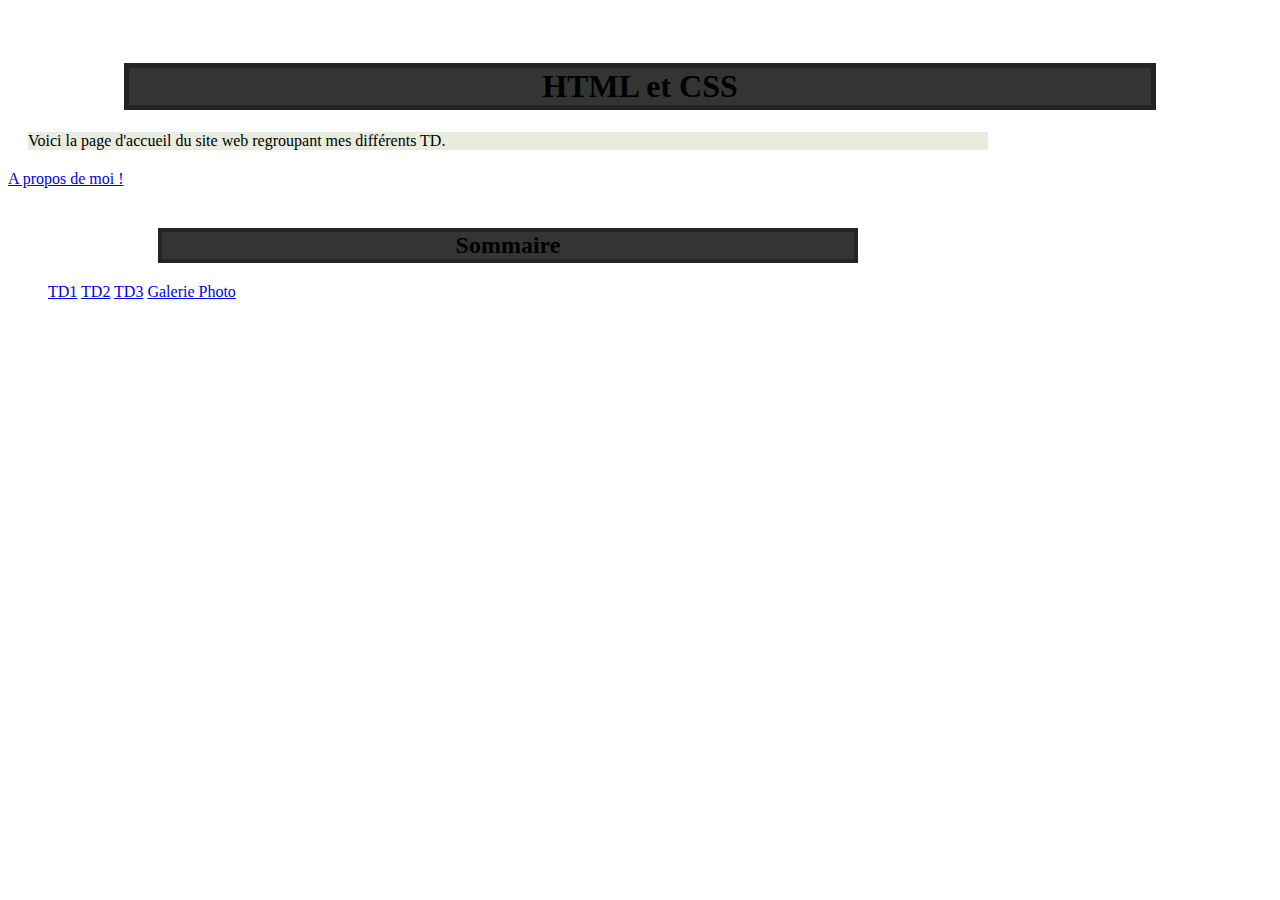
<file: index.html>
<!DOCTYPE html>
<html  lang='fr'>
    <head>
        <meta charset = 'utf-8'/>
        <link rel="stylesheet" type="text/css" href="css/td.css" />
        <title>R102</title>
    </head>
    <body>
        <h1>HTML et CSS</h1>
    <main>
        <p>Voici la page d'accueil du site web regroupant mes différents TD.</p>
        <a href='a_propos.html'>A propos de moi !</a>
        <h2>Sommaire</h2>
        <ul>
            <a href="TD1/index.html">TD1</a>
            <a href="TD2/index.html">TD2</a>
            <a href="TD3/index.html">TD3</a>
            <a href="TD3/galerie.html" target='_blank'>Galerie Photo</a>
        </ul>
    </main>
    </body>
</html>
</file>
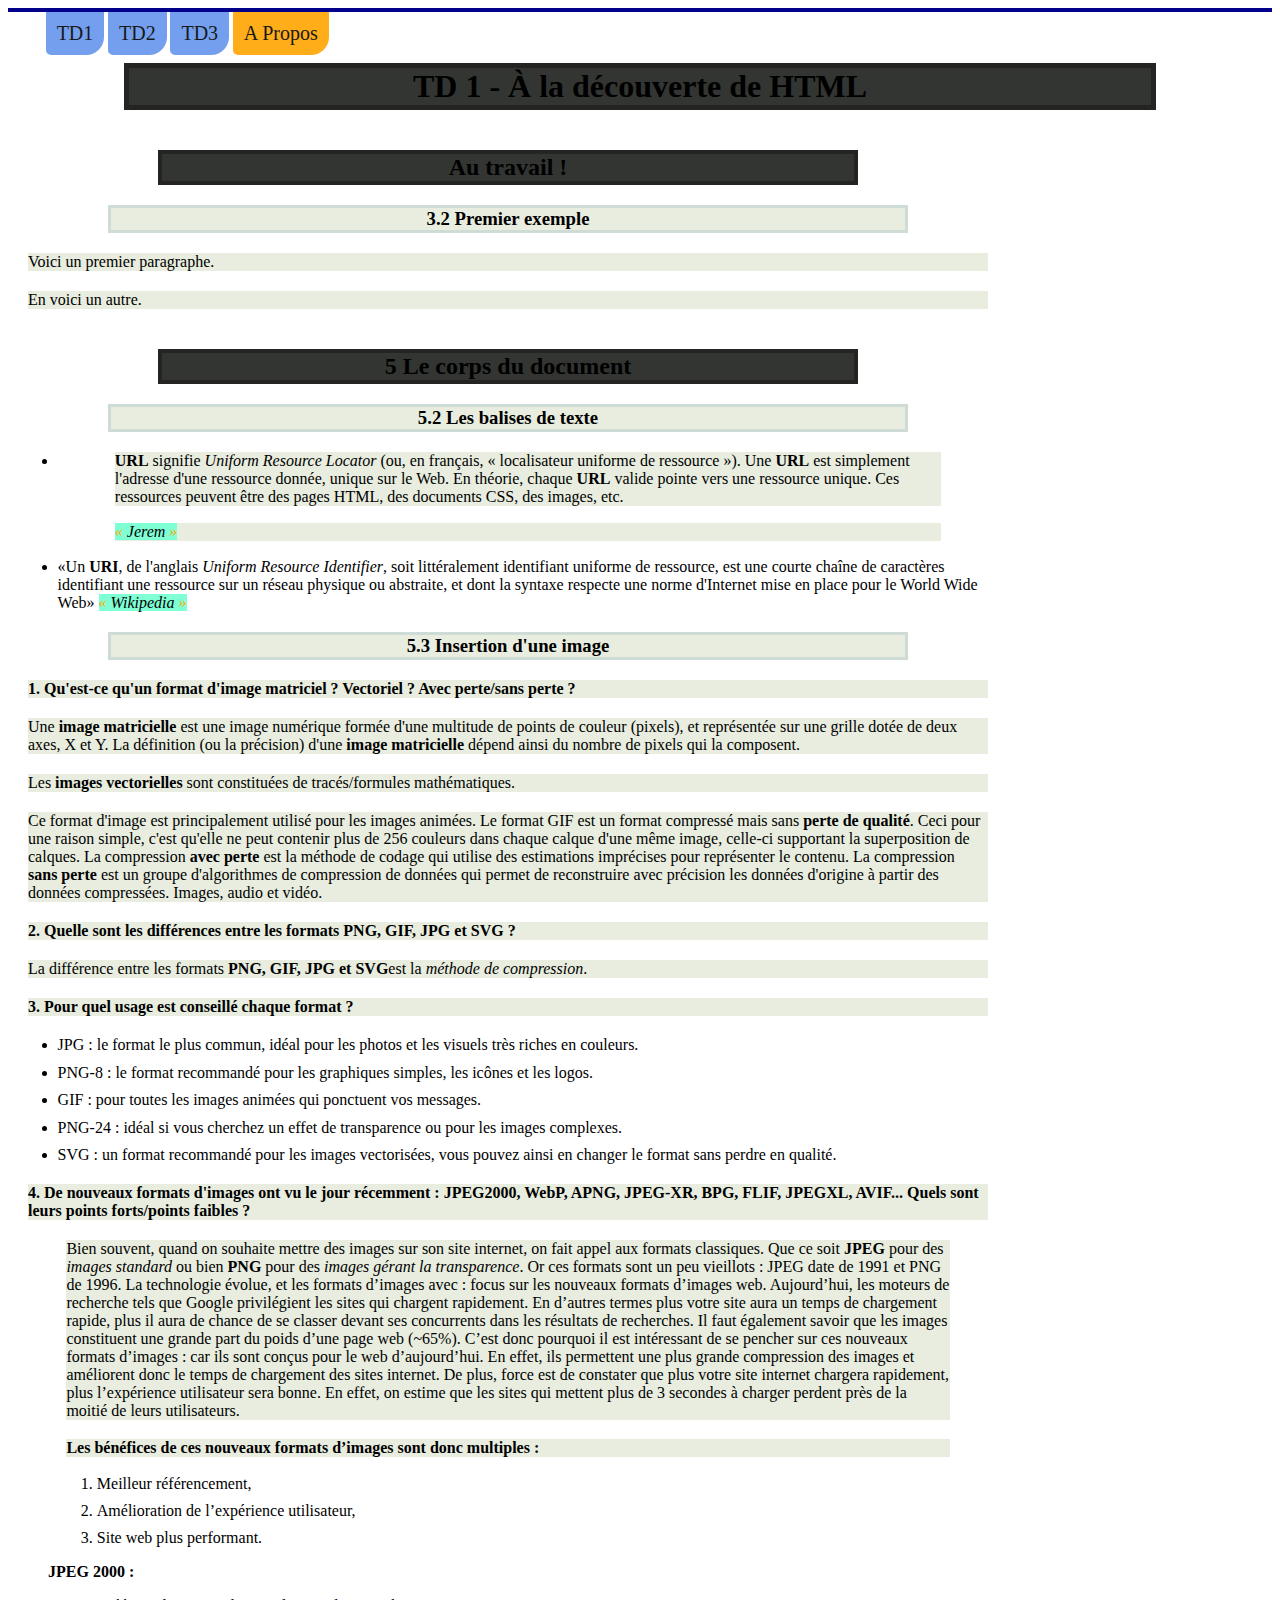
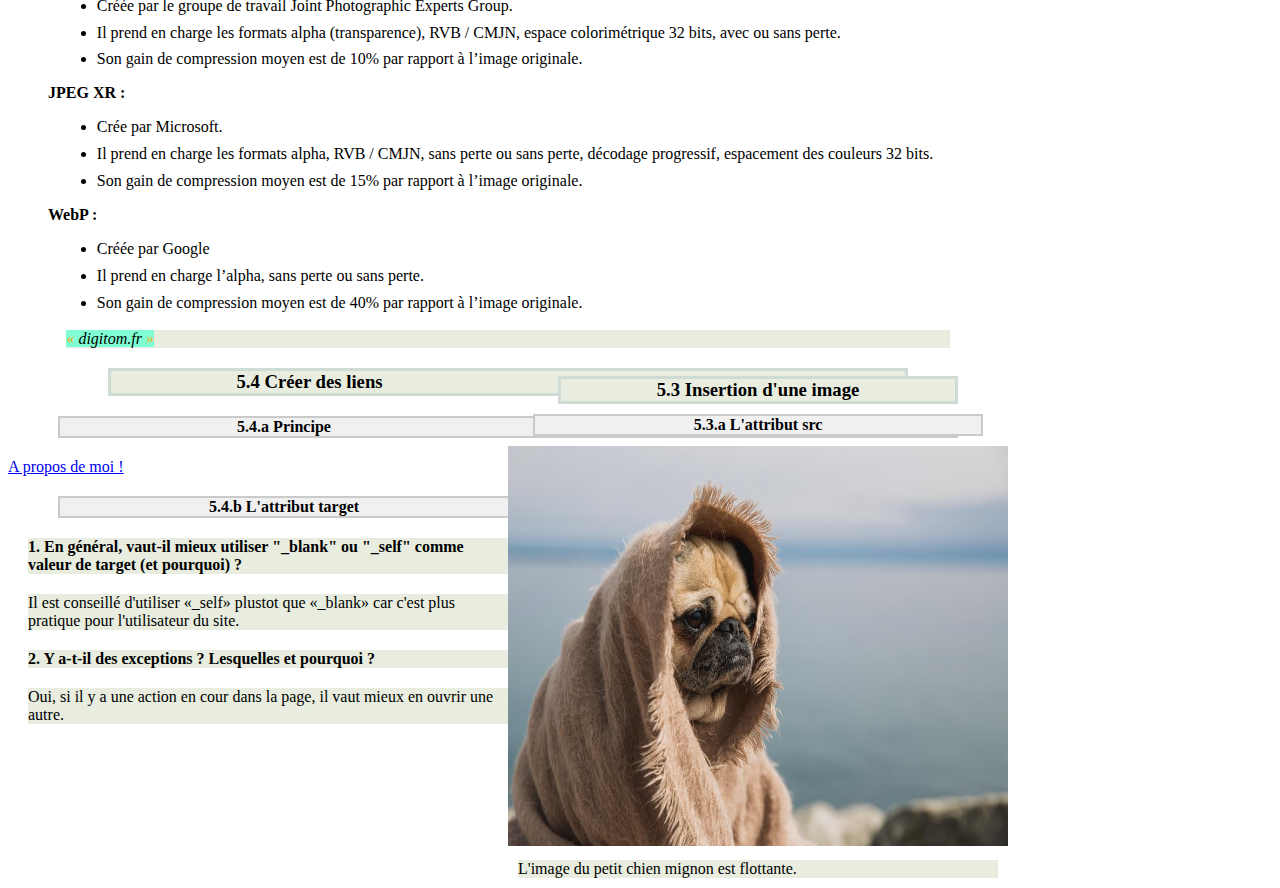
<file: TD1/index.html>
<!DOCTYPE html>
        <html lang='fr'>
        <head>
            <meta charset = 'utf-8'/>
            <link rel="stylesheet" href="../css/td.css" type="text/css" />
            <title>R102/TD1</title>
        </head>
        <body>
        <header>
            <nav>
                <ul class="menu">
                    <li>
                        <a href="../TD1/index.html">TD1</a>
                        <ul class="sous_menu">
                            <li><a href="../TD1/index.html#Premier_exemple">Premier exemple</a></li>
                            <li><a href="../TD1/index.html#Les_balises_de_texte">Les balises de texte</a></li>
                            <li><a href="../TD1/index.html#Insertion_dune_image">Insertion d'une image</a></li>
                            <li><a href="../TD1/index.html#Lattribut_src">L'attribut src</a></li>
                            <li><a href="../TD1/index.html#Créer_des_liens">Créer des liens</a></li>
                        </ul>
                    </li>
                    <li>
                        <a href="../TD2/index.html">TD2</a>
                        <ul class="sous_menu">
                            <li><a href="../TD2/index.html#Un_premier_exemple">Un premier exemple</a></li>
                            <li><a href="../TD2/index.html#CSS">CSS : « Feuilles de styles en cascade »</a></li>
                            <li><a href="../TD2/index.html#Combiner_des_sélecteurs">Combiner des sélecteurs</a></li>
                            <li><a href="../TD2/index.html#Les_sélecteurs_dattributs">Les sélecteurs d'attributs</a></li>
                            <li><a href="../TD2/index.html#Les_pseudo_classes_et_pseudo_éléments">Les pseudo-classes et pseudo-éléments</a></li>
                            <li><a href="../TD2/index.html#Règles_de_priorité">Règles de priorité</a></li>
                        </ul>
                    </li>
                    <li>
                        <a href="../TD3/index.html">TD3</a>
                        <ul class="sous_menu">
                            <li><a href="../TD3/index.html#Principes_de_base_dun_traitement_de_texte">Principes de base d'un traitement de texte</a></li>
                            <li><a href="../TD3/index.html#Marges_et_bordures">Marges et bordures</a></li>
                            <li><a href="../TD3/index.html#Changer_de_type_de_boîte">Changer de type de boîte</a></li>
                            <li><a href="../TD3/index.html#Couches_successives">Couches successives</a></li>
                            <li><a href="../TD3/index.html#fusion">La fusion des marges</a></li>
                        </ul>
                    </li>
                    <li><a href="../a_propos.html">A Propos</a></li>
                </ul>
            </nav>

            <h1>TD 1 - À la découverte de HTML</h1>
        </header>
        <main>
            <h2>Au travail !</h2>
            <h3 id="Premier_exemple">3.2 Premier exemple</h3>

            <p>Voici un 
            
            premier 
            
            paragraphe.</p>
            <p>En voici un autre.</p>
            <h2>5 Le corps du document</h2>
            <h3 id="Les_balises_de_texte">5.2 Les balises de texte</h3>
            <ul>
                <li><blockquote><p><b>URL</b> signifie <em>Uniform Resource Locator</em> (ou, en français, « localisateur uniforme de ressource »). Une <b>URL</b> est simplement 
                    l'adresse d'une ressource donnée, unique sur le Web. En théorie, chaque <b>URL</b> valide pointe vers une ressource unique. Ces ressources 
                    peuvent être des pages HTML, des documents CSS, des images, etc.</p><p><cite>Jerem</cite></p></blockquote></li>

                <li><q>Un <b>URI</b>, de l'anglais <em>Uniform Resource Identifier</em>, soit littéralement identifiant uniforme de ressource, est une courte chaîne de caractères identifiant une 
                    ressource sur un réseau physique ou abstraite, et dont la syntaxe respecte une norme d'Internet mise en place pour le World Wide Web</q>
                    <cite>Wikipedia</cite></li>
            </ul>

            <h3 id="Insertion_dune_image">5.3 Insertion d'une image</h3>

            <p><b>1. Qu'est-ce qu'un format d'image matriciel&nbsp;? Vectoriel&nbsp;? Avec perte/sans perte&nbsp;?</b></p>

            <p>Une <b>image matricielle</b> est une image numérique formée d'une multitude de points de couleur (pixels), et représentée sur une grille dotée de deux axes, X et Y. La définition 
                (ou la précision) d'une <b>image matricielle</b> dépend ainsi du nombre de pixels qui la composent.</p>
            <p>Les <b>images vectorielles</b> sont constituées de tracés/formules mathématiques.</p>
            <p>Ce format d'image est principalement utilisé pour les images animées. Le format GIF est un format compressé mais sans <b>perte de qualité</b>. Ceci pour une raison simple, c'est qu'elle 
                ne peut contenir plus de 256 couleurs dans chaque calque d'une même image, celle-ci supportant la superposition de calques.
                La compression <b>avec perte</b> est la méthode de codage qui utilise des estimations imprécises pour représenter le contenu. La compression <b>sans perte</b> est un groupe d'algorithmes de 
                compression de données qui permet de reconstruire avec précision les données d'origine à partir des données compressées. Images, audio et vidéo.</p>
                
            <p><b>2. Quelle sont les différences entre les formats PNG, GIF, JPG et SVG&nbsp;?</b></p>

            <p>La différence entre les formats <b>PNG, GIF, JPG et SVG</b>est la <em>méthode de compression</em>.</p>
                
           <p><b>3. Pour quel usage est conseillé chaque format&nbsp;?</b></p>
            <ul>
                <li>JPG : le format le plus commun, idéal pour les photos et les visuels très riches en couleurs.</li>
                <li>PNG-8 : le format recommandé pour les graphiques simples, les icônes et les logos.</li>
                <li>GIF : pour toutes les images animées qui ponctuent vos messages.</li>
                <li>PNG-24 : idéal si vous cherchez un effet de transparence ou pour les images complexes.</li>
                <li>SVG : un format recommandé pour les images vectorisées, vous pouvez ainsi en changer le format sans perdre en qualité.</li>
            </ul>
                
            <p><b>4. De nouveaux formats d'images ont vu le jour récemment : JPEG2000, WebP, APNG, JPEG-XR, BPG, FLIF, JPEGXL, AVIF... Quels sont leurs points forts/points faibles&nbsp;?</b></p>

            <blockquote><p>Bien souvent, quand on souhaite mettre des images sur son site internet, on fait appel aux formats classiques. Que ce soit <b>JPEG</b> pour des <em>images standard</em> ou bien <b>PNG</b> 
                pour des <em>images gérant la transparence</em>. Or ces formats sont un peu vieillots : JPEG date de 1991 et PNG de 1996.
                La technologie évolue, et les formats d’images avec : focus sur les nouveaux formats d’images web.
                Aujourd’hui, les moteurs de recherche tels que Google privilégient les sites qui chargent rapidement. En d’autres termes plus votre site aura un temps de chargement rapide, plus 
                il aura de chance de se classer devant ses concurrents dans les résultats de recherches.
                Il faut également savoir que les images constituent une grande part du poids d’une page web (~65%).
                C’est donc pourquoi il est intéressant de se pencher sur ces nouveaux formats d’images : car ils sont conçus pour le web d’aujourd’hui. En effet, ils permettent une plus grande compression 
                des images et améliorent donc le temps de chargement des sites internet.
                De plus, force est de constater que plus votre site internet chargera rapidement, plus l’expérience utilisateur sera bonne. En effet, on estime que les sites qui mettent plus de 3 secondes 
                à charger perdent près de la moitié de leurs utilisateurs.</p>
            
            <p><b>Les bénéfices de ces nouveaux formats d’images sont donc multiples :</b></p>
            <ol>
                <li>Meilleur référencement,</li>
                <li>Amélioration de l’expérience utilisateur,</li>
                <li>Site web plus performant.</li>
            </ol>

            <b>JPEG 2000 :</b>
            <ul>
                <li>Créée par le groupe de travail Joint Photographic Experts Group.</li>
                <li>Il prend en charge les formats alpha (transparence), RVB / CMJN, espace colorimétrique 32 bits, avec ou sans perte.</li>
                <li>Son gain de compression moyen est de 10% par rapport à l’image originale.</li>
            </ul>

            <b>JPEG XR :</b>
            <ul>
                <li>Crée par Microsoft.</li>
                <li>Il prend en charge les formats alpha, RVB / CMJN, sans perte ou sans perte, décodage progressif, espacement des couleurs 32 bits.</li>
                <li>Son gain de compression moyen est de 15% par rapport à l’image originale.</li> 
            </ul>

            <b>WebP :</b>
            <ul>
                <li>Créée par Google</li>
                <li>Il prend en charge l’alpha, sans perte ou sans perte.</li>
                <li>Son gain de compression moyen est de 40% par rapport à l’image originale.</li>
            </ul>

            <p><cite>digitom.fr</cite></p></blockquote>            
            
            <div id="imagefloat">
                <h3>5.3 Insertion d'une image</h3>
                <h4 id="Lattribut_src">5.3.a L'attribut src</h4>

                <img src = 'img/wise-pug-thinking-about-the-world_925x.jpg' width="500" height="400" alt="Petit chien mignon">
                <p>L'image du petit chien mignon est flottante.</p>
            </div>

            <h3 id="Créer_des_liens">5.4 Créer des liens</h3>
            <h4>5.4.a Principe</h4>

            <a href='../a_propos.html' target='_self'>A propos de moi !</a>

            <h4>5.4.b L'attribut target</h4>

            <p><b>1. En général, vaut-il mieux utiliser "_blank" ou "_self" comme valeur de target (et pourquoi)&nbsp;?</b></p>
            <p>Il est conseillé d'utiliser <q>_self</q> plustot que <q>_blank</q> car c'est plus pratique pour l'utilisateur du site.</p>
            <p><b>2. Y a-t-il des exceptions&nbsp;? Lesquelles et pourquoi&nbsp;?</b></p>
            <p>Oui, si il y a une action en cour dans la page, il vaut mieux en ouvrir une autre.</p>
        </main>
        <footer></footer>
        </body>
        </html>
</file>
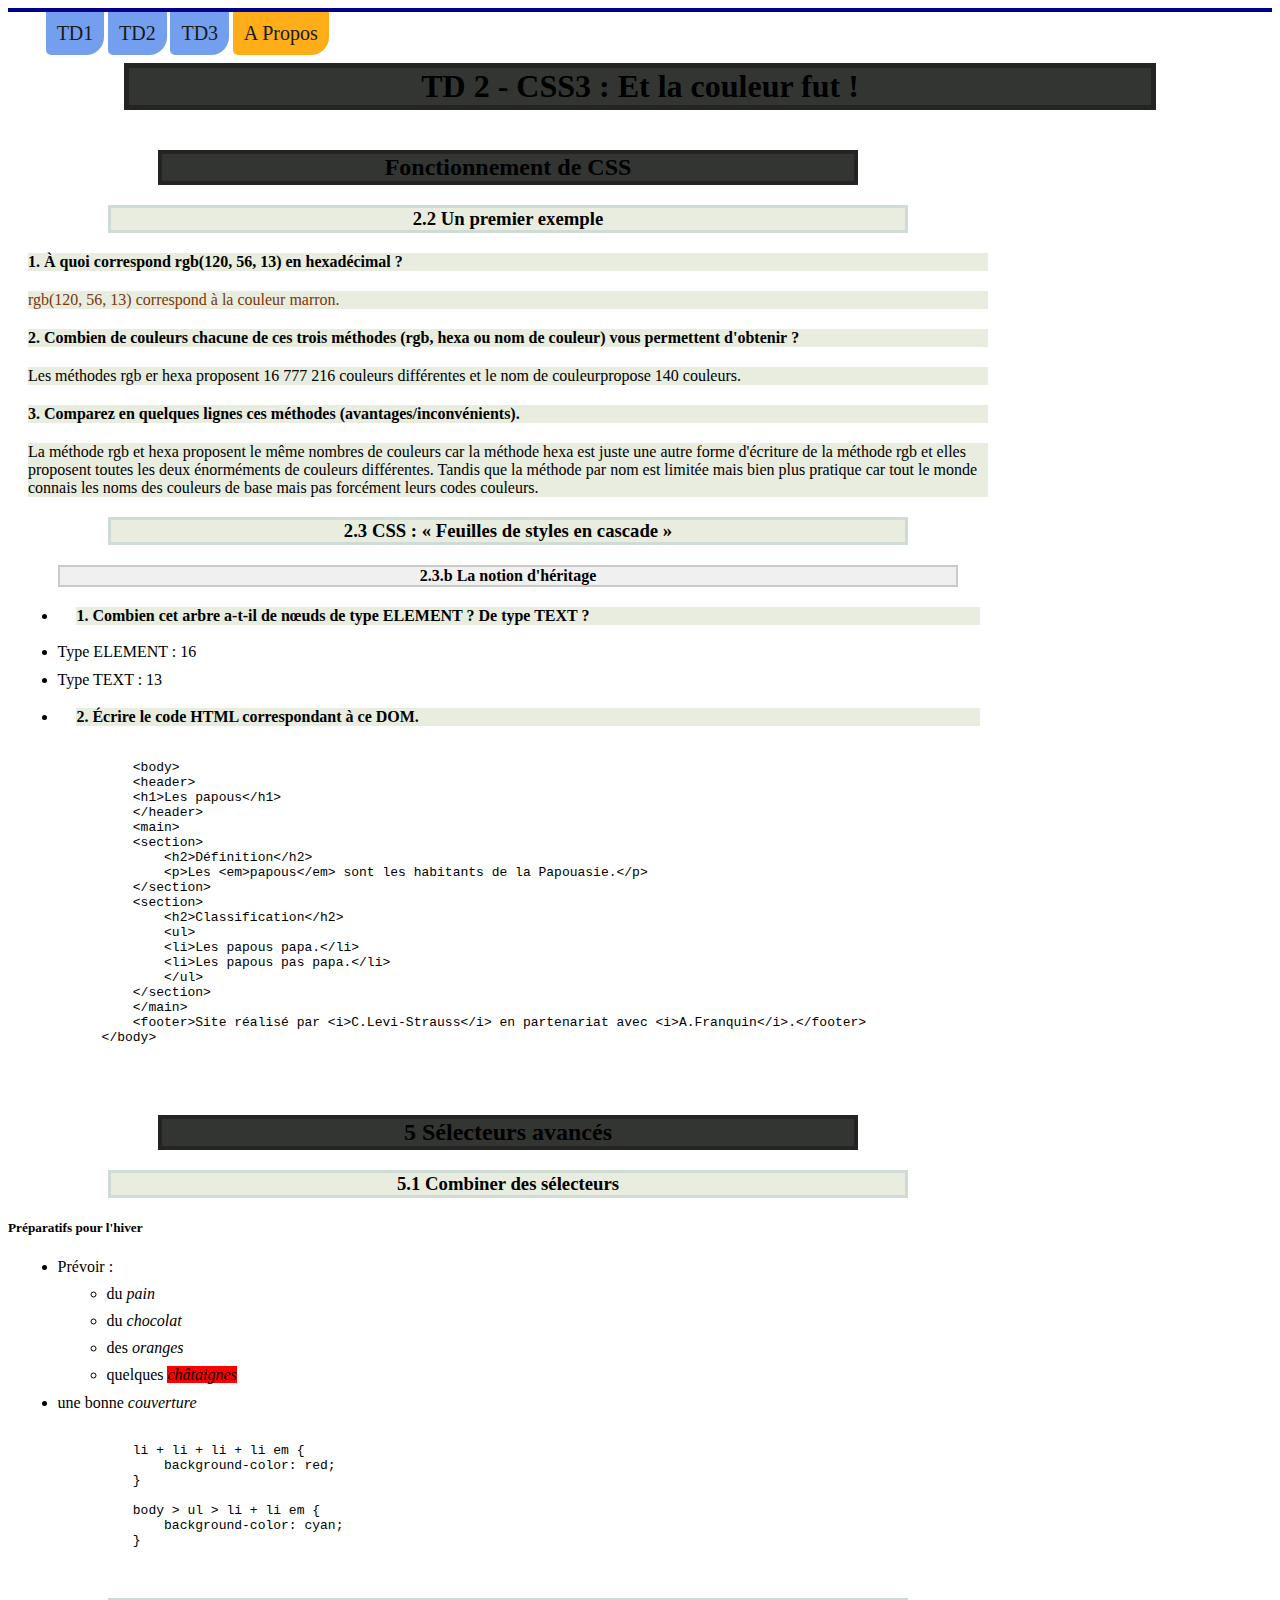
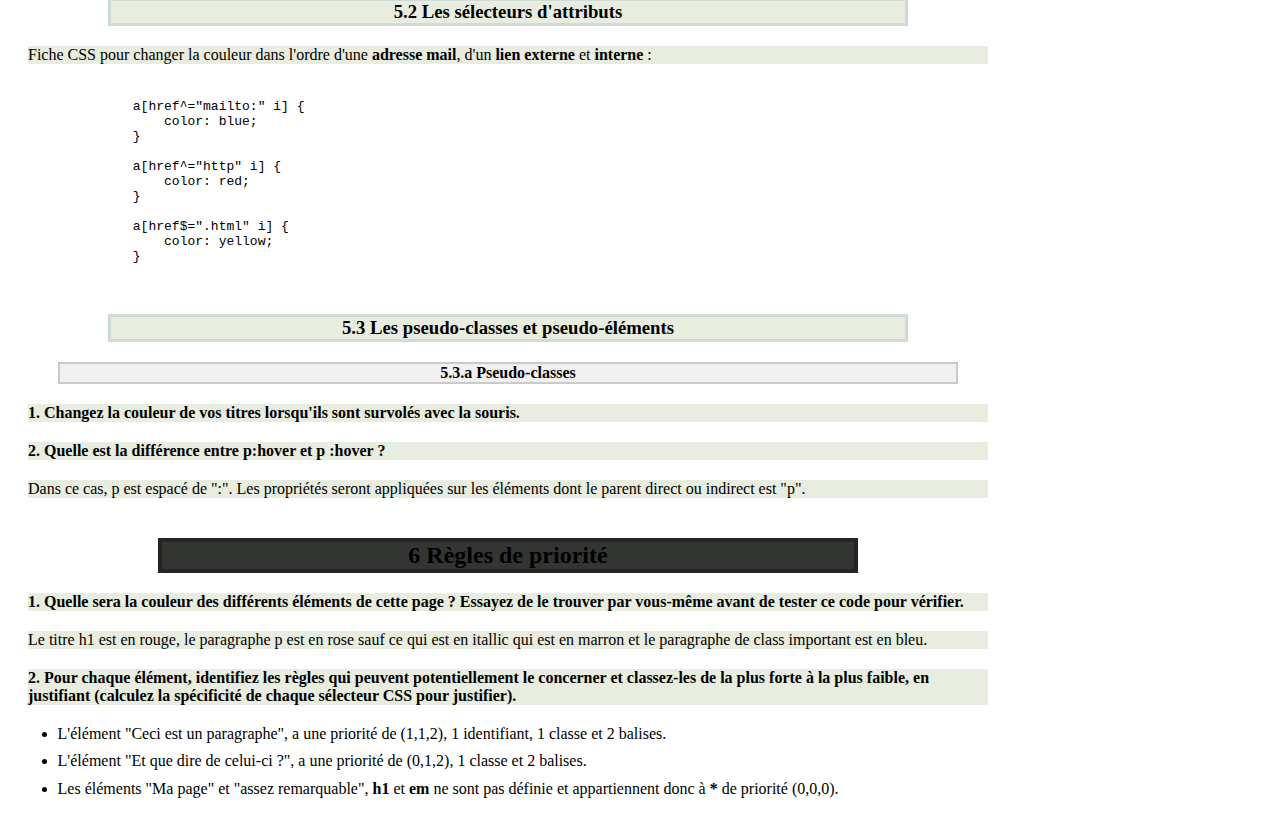
<file: TD2/index.html>
<!DOCTYPE html>
    <html lang="fr">
    <head>
        <meta charset="utf-8" />
        <link rel="stylesheet" type="text/css" href="../css/td.css" />
        <link rel="stylesheet" type="text/css" href="css/td2.css" />
        <title>R102/TD2</title>
    </head>
    <body>
    <header>
        <nav>
            <ul class="menu">
                <li>
                    <a href="../TD1/index.html">TD1</a>
                    <ul class="sous_menu">
                        <li><a href="../TD1/index.html#Premier_exemple">Premier exemple</a></li>
                        <li><a href="../TD1/index.html#Les_balises_de_texte">Les balises de texte</a></li>
                        <li><a href="../TD1/index.html#Insertion_dune_image">Insertion d'une image</a></li>
                        <li><a href="../TD1/index.html#Lattribut_src">L'attribut src</a></li>
                        <li><a href="../TD1/index.html#Créer_des_liens">Créer des liens</a></li>
                    </ul>
                </li>
                <li>
                    <a href="../TD2/index.html">TD2</a>
                    <ul class="sous_menu">
                        <li><a href="../TD2/index.html#Un_premier_exemple">Un premier exemple</a></li>
                        <li><a href="../TD2/index.html#CSS">CSS : « Feuilles de styles en cascade »</a></li>
                        <li><a href="../TD2/index.html#Combiner_des_sélecteurs">Combiner des sélecteurs</a></li>
                        <li><a href="../TD2/index.html#Les_sélecteurs_dattributs">Les sélecteurs d'attributs</a></li>
                        <li><a href="../TD2/index.html#Les_pseudo_classes_et_pseudo_éléments">Les pseudo-classes et pseudo-éléments</a></li>
                        <li><a href="../TD2/index.html#Règles_de_priorité">Règles de priorité</a></li>
                    </ul>
                </li>
                <li>
                    <a href="../TD3/index.html">TD3</a>
                    <ul class="sous_menu">
                        <li><a href="../TD3/index.html#Principes_de_base_dun_traitement_de_texte">Principes de base d'un traitement de texte</a></li>
                        <li><a href="../TD3/index.html#Marges_et_bordures">Marges et bordures</a></li>
                        <li><a href="../TD3/index.html#Changer_de_type_de_boîte">Changer de type de boîte</a></li>
                        <li><a href="../TD3/index.html#Couches_successives">Couches successives</a></li>
                        <li><a href="../TD3/index.html#fusion">La fusion des marges</a></li>
                    </ul>
                </li>
                <li><a href="../a_propos.html">A Propos</a></li>
            </ul>
        </nav>

        <h1>TD 2 - CSS3 : Et la couleur fut&nbsp;!</h1>
    </header>
    <main>
        <h2>Fonctionnement de CSS</h2>
        <h3 id="Un_premier_exemple">2.2 Un premier exemple</h3>
        
        <p><b>1. À quoi correspond rgb(120, 56, 13) en hexadécimal&nbsp;?</b></p>

        <p id="marron">rgb(120, 56, 13) correspond à la couleur marron.</p>

        <p><b>2. Combien de couleurs chacune de ces trois méthodes (rgb, hexa ou nom de couleur) vous permettent d'obtenir&nbsp;?</b></p>

        <p>Les méthodes rgb er hexa proposent 16 777 216 couleurs différentes et le nom de couleurpropose 140 couleurs.</p>

        <p><b>3. Comparez en quelques lignes ces méthodes (avantages/inconvénients).</b></p>

        <p>La méthode rgb et hexa proposent le même nombres de couleurs car la méthode hexa est juste une autre  forme d'écriture 
            de la méthode rgb et elles proposent toutes les deux énorméments de couleurs 
            différentes. Tandis que la méthode par nom est limitée mais bien plus pratique car tout le monde connais les noms des 
            couleurs de base mais pas forcément leurs codes couleurs.</p>

        <h3 id="CSS">2.3 CSS : « Feuilles de styles en cascade »</h3>
        <h4>2.3.b La notion d'héritage</h4>
        <ul>
        <li><p><b>1. Combien cet arbre a-t-il de nœuds de type ELEMENT ? De type TEXT ?</b></p></li>

        <li>Type ELEMENT : 16</li>
        <li>Type TEXT : 13</li>

        <li><p><b>2. Écrire le code HTML correspondant à ce DOM.</b></p></li> 
        </ul>
        <pre>
            <code>
                &#x3C;body&#x3E;
                &#x3C;header&#x3E;
                &#x3C;h1&#x3E;Les papous&#x3C;/h1&#x3E;
                &#x3C;/header&#x3E;
                &#x3C;main&#x3E;
                &#x3C;section&#x3E;
                    &#x3C;h2&#x3E;D&#xE9;finition&#x3C;/h2&#x3E;
                    &#x3C;p&#x3E;Les &#x3C;em&#x3E;papous&#x3C;/em&#x3E; sont les habitants de la Papouasie.&#x3C;/p&#x3E;
                &#x3C;/section&#x3E;
                &#x3C;section&#x3E;
                    &#x3C;h2&#x3E;Classification&#x3C;/h2&#x3E;
                    &#x3C;ul&#x3E;
                    &#x3C;li&#x3E;Les papous papa.&#x3C;/li&#x3E;
                    &#x3C;li&#x3E;Les papous pas papa.&#x3C;/li&#x3E;
                    &#x3C;/ul&#x3E;
                &#x3C;/section&#x3E;
                &#x3C;/main&#x3E;
                &#x3C;footer&#x3E;Site r&#xE9;alis&#xE9; par &#x3C;i&#x3E;C.Levi-Strauss&#x3C;/i&#x3E; en partenariat avec &#x3C;i&#x3E;A.Franquin&#x3C;/i&#x3E;.&#x3C;/footer&#x3E;
            &#x3C;/body&#x3E;
            </code>
        </pre>

        <h2>5 Sélecteurs avancés</h2>
        <h3 id="Combiner_des_sélecteurs">5.1 Combiner des sélecteurs</h3>

        <h5>Préparatifs pour l'hiver</h5>
        <ul>
            <li>Prévoir :
            <ul>
                <li>du <em>pain</em></li>
                <li>du <em>chocolat</em></li>
                <li>des <em>oranges</em></li>
                <li>quelques <em>châtaignes</em></li>
            </ul>
            </li>
            <li>une bonne <em>couverture</em></li>
        </ul>
        
        <pre>
            <code>
                li + li + li + li em {
                    background-color: red;
                }
        
                body &#x3E; ul &#x3E; li + li em {
                    background-color: cyan;
                }
            </code>
        </pre>

        <h3 id="Les_sélecteurs_dattributs">5.2 Les sélecteurs d'attributs</h3>

        <p> Fiche CSS pour changer la couleur dans l'ordre d'une <b>adresse mail</b>, d'un <b>lien externe</b> et <b>interne</b> :</p>
        <pre>
            <code>
                a[href^=&#x22;mailto:&#x22; i] {
                    color: blue;
                }

                a[href^=&#x22;http&#x22; i] {
                    color: red;
                }

                a[href$=&#x22;.html&#x22; i] {
                    color: yellow;
                }
        </code>
        </pre>

        <h3 id="Les_pseudo_classes_et_pseudo_éléments">5.3 Les pseudo-classes et pseudo-éléments</h3>
        <h4>5.3.a Pseudo-classes</h4>

        <p><b>1. Changez la couleur de vos titres lorsqu'ils sont survolés avec la souris.</b></p>
        <p><b>2. Quelle est la différence entre p:hover et p  :hover ?</b></p>
        <p>Dans ce cas, p est espacé de ":". Les propriétés seront appliquées sur les éléments dont le parent direct ou indirect est "p".</p>
        
        <h2 id="Règles_de_priorité">6 Règles de priorité</h2>

        <p><b>1. Quelle sera la couleur des différents éléments de cette page ? Essayez de le trouver par vous-même avant de tester ce code pour vérifier.</b></p>
        <p>Le titre h1 est en rouge, le paragraphe p est en rose sauf ce qui est en itallic qui est en marron et le paragraphe de class important est en bleu.</p>
        <p><b>2. Pour chaque élément, identifiez les règles qui peuvent potentiellement le concerner et classez-les de la plus forte à la plus faible, en justifiant 
        (calculez la spécificité de chaque sélecteur CSS pour justifier).</b></p>
        <ul>
            <li> L'élément "Ceci est un paragraphe", a une priorité de (1,1,2), 1 identifiant, 1 classe et 2 balises.</li>
            <li> L'élément "Et que dire de celui-ci ?", a une priorité de (0,1,2), 1 classe et 2 balises. </li>
            <li> Les éléments "Ma page" et "assez remarquable", <b>h1</b> et <b>em</b> ne sont pas définie et appartiennent donc à <b>*</b> de priorité (0,0,0). </li>
        </ul>
        
    </main>
    </body>
    </html>
</file>
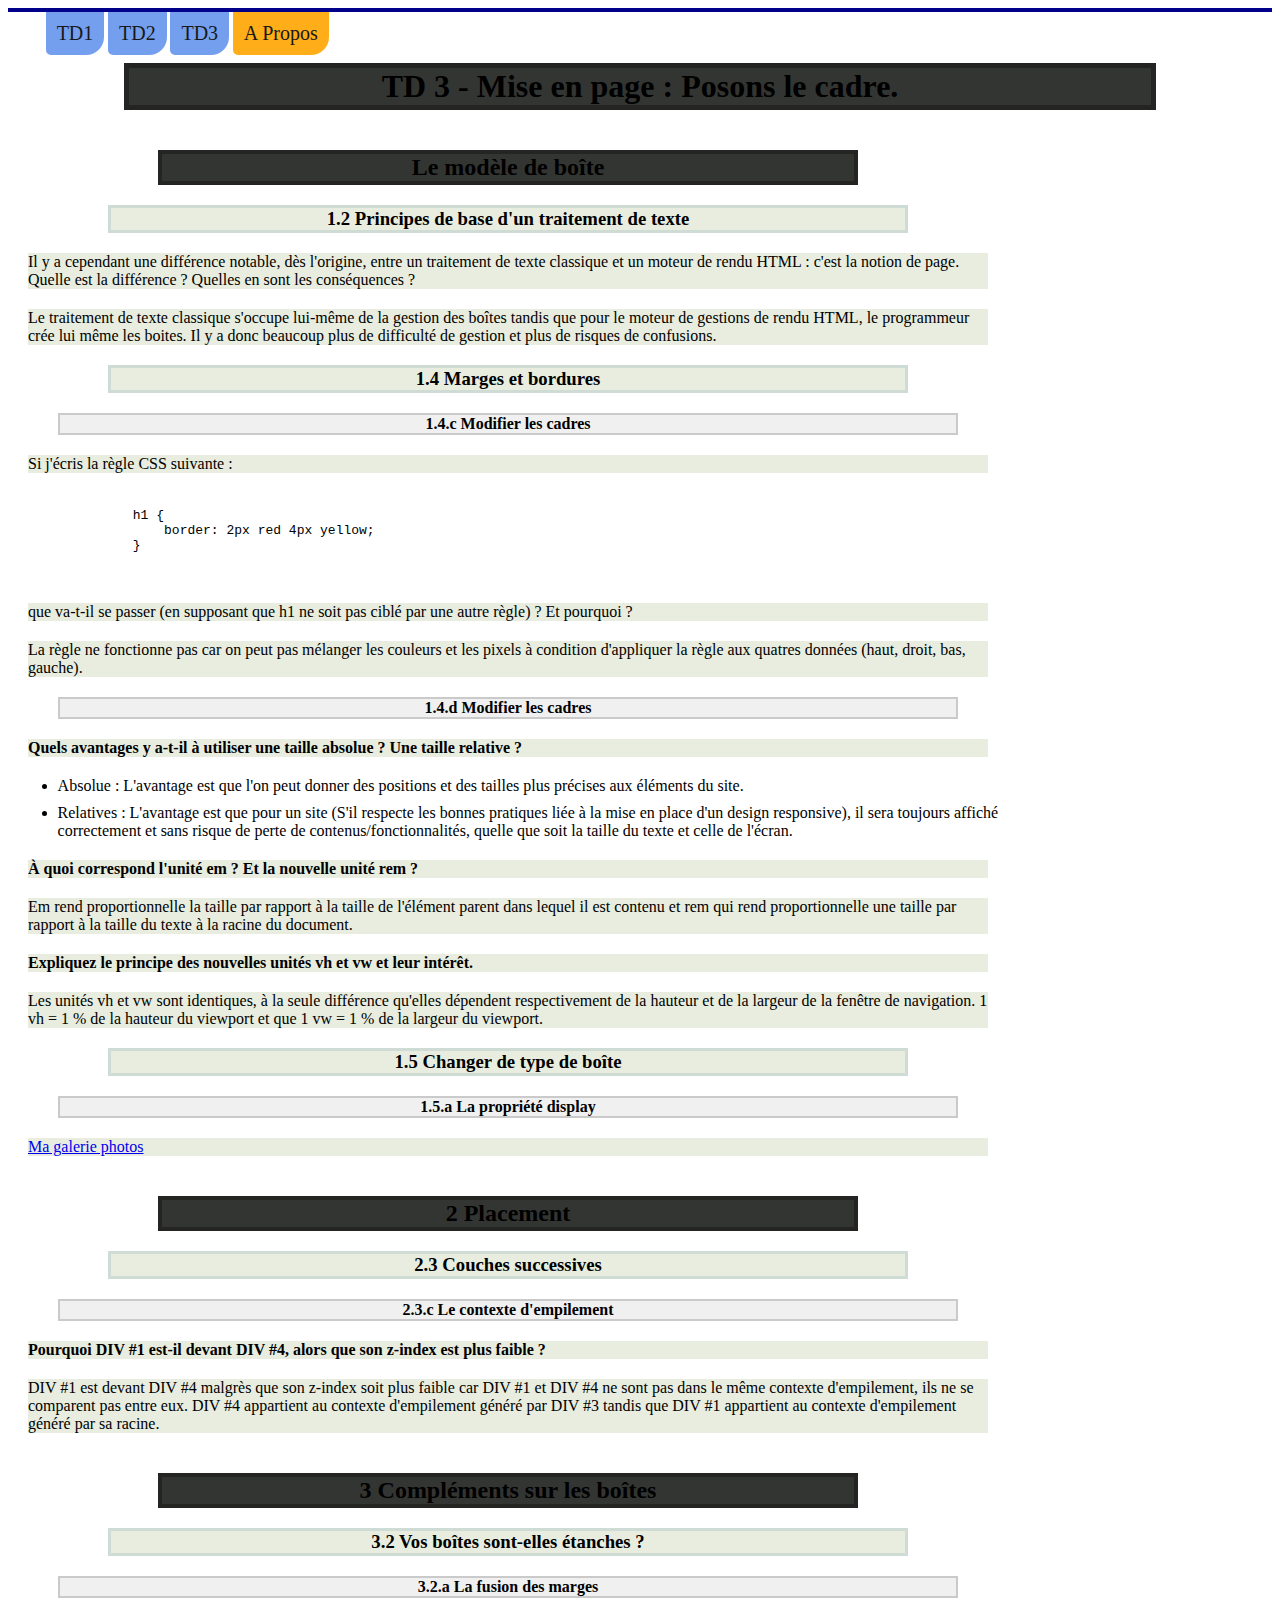
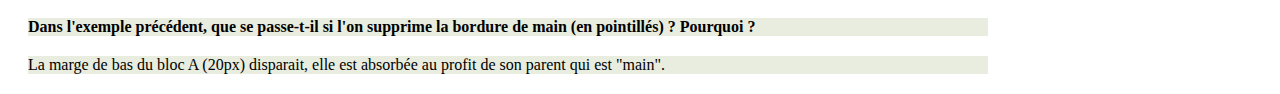
<file: TD3/index.html>
<!DOCTYPE html>
    <html lang="fr">
    <head>
        <meta charset="utf-8" />
        <link rel="stylesheet" type="text/css" href="../css/td.css" />
        <title>R102/TD3</title>
    </head>
    <body>
    <header>
        <nav>
            <ul class="menu">
                <li>
                    <a href="../TD1/index.html">TD1</a>
                    <ul class="sous_menu">
                        <li><a href="../TD1/index.html#Premier_exemple">Premier exemple</a></li>
                        <li><a href="../TD1/index.html#Les_balises_de_texte">Les balises de texte</a></li>
                        <li><a href="../TD1/index.html#Insertion_dune_image">Insertion d'une image</a></li>
                        <li><a href="../TD1/index.html#Lattribut_src">L'attribut src</a></li>
                        <li><a href="../TD1/index.html#Créer_des_liens">Créer des liens</a></li>
                    </ul>
                </li>
                <li>
                    <a href="../TD2/index.html">TD2</a>
                    <ul class="sous_menu">
                        <li><a href="../TD2/index.html#Un_premier_exemple">Un premier exemple</a></li>
                        <li><a href="../TD2/index.html#CSS">CSS : « Feuilles de styles en cascade »</a></li>
                        <li><a href="../TD2/index.html#Combiner_des_sélecteurs">Combiner des sélecteurs</a></li>
                        <li><a href="../TD2/index.html#Les_sélecteurs_dattributs">Les sélecteurs d'attributs</a></li>
                        <li><a href="../TD2/index.html#Les_pseudo_classes_et_pseudo_éléments">Les pseudo-classes et pseudo-éléments</a></li>
                        <li><a href="../TD2/index.html#Règles_de_priorité">Règles de priorité</a></li>
                    </ul>
                </li>
                <li>
                    <a href="../TD3/index.html">TD3</a>
                    <ul class="sous_menu">
                        <li><a href="../TD3/index.html#Principes_de_base_dun_traitement_de_texte">Principes de base d'un traitement de texte</a></li>
                        <li><a href="../TD3/index.html#Marges_et_bordures">Marges et bordures</a></li>
                        <li><a href="../TD3/index.html#Changer_de_type_de_boîte">Changer de type de boîte</a></li>
                        <li><a href="../TD3/index.html#Couches_successives">Couches successives</a></li>
                        <li><a href="../TD3/index.html#fusion">La fusion des marges</a></li>
                    </ul>
                </li>
                <li><a href="../a_propos.html">A Propos</a></li>
            </ul>
        </nav>
    
        <h1>TD 3 - Mise en page : Posons le cadre.</h1>
    </header>
    <main>
        <h2>Le modèle de boîte</h2>
        <h3 id="Principes_de_base_dun_traitement_de_texte">1.2 Principes de base d'un traitement de texte</h3>

        <p>Il y a cependant une différence notable, dès l'origine, entre un traitement de texte classique et un moteur de rendu HTML : c'est la notion de page.
            Quelle est la différence ? Quelles en sont les conséquences ?</p>
        <p>Le traitement de texte classique s'occupe lui-même de la gestion des boîtes tandis que pour le moteur de gestions de rendu HTML, le programmeur crée lui même les boites.
            Il y a donc beaucoup plus de difficulté de gestion et plus de risques de confusions.</p>
        
        <h3 id="Marges_et_bordures">1.4 Marges et bordures</h3>
        <h4>1.4.c Modifier les cadres</h4>

        <p>Si j'écris la règle CSS suivante :</p>
        <pre>
            <code>
                h1 {
                    border: 2px red 4px yellow;    
                }
            </code>
        </pre>
        <p>que va-t-il se passer (en supposant que h1 ne soit pas ciblé par une autre règle) ? Et pourquoi ?</p>
        <p>La règle ne fonctionne pas car on peut pas mélanger les couleurs et les pixels à condition d'appliquer 
            la règle aux quatres données (haut, droit, bas, gauche).</p>
        
        <h4>1.4.d Modifier les cadres</h4>
        <p><b>Quels avantages y a-t-il à utiliser une taille absolue ? Une taille relative ?</b></p>
        <ul>
            <li>Absolue : L'avantage est que l'on peut donner des positions et des tailles plus précises aux éléments du site.</li>
            <li>Relatives : L'avantage est que pour un site (S'il respecte les bonnes pratiques liée à la mise en place d'un design responsive), il sera toujours 
                affiché correctement et sans risque de perte de contenus/fonctionnalités, quelle que soit la taille du texte et celle de l'écran. </li>
        </ul>

        <p><b>À quoi correspond l'unité em ? Et la nouvelle unité rem ?</b></p>
        <p>Em rend proportionnelle la taille par rapport à la taille de l'élément parent dans lequel il est contenu et  
            rem qui rend proportionnelle une taille par rapport à la taille du texte à la racine du document.</p>

        <p><b>Expliquez le principe des nouvelles unités vh et vw et leur intérêt.</b></p>
        <p>Les unités vh et vw sont identiques, à la seule différence qu'elles dépendent respectivement de la hauteur et 
            de la largeur de la fenêtre de navigation. 1 vh = 1 % de la hauteur du viewport et que 1 vw = 1 % de la largeur du viewport.</p>
        
        <h3 id="Changer_de_type_de_boîte">1.5 Changer de type de boîte</h3>
        <h4>1.5.a La propriété display</h4>

        <p><a href='./galerie.html' target='_blank'>Ma galerie photos</a></p>

        <h2>2 Placement</h2>
        <h3 id="Couches_successives">2.3 Couches successives</h3>
        <h4>2.3.c Le contexte d'empilement</h4>

        <p><b>Pourquoi DIV #1 est-il devant DIV #4, alors que son z-index est plus faible ?</b></p>
        <p>DIV #1 est devant DIV #4 malgrès que son z-index soit plus faible car DIV #1 et DIV #4 ne sont pas dans le même contexte d'empilement, 
            ils ne se comparent pas entre eux. DIV #4 appartient au contexte d'empilement généré par DIV #3 tandis que DIV #1 appartient au 
            contexte d'empilement généré par sa racine.</p>
        
        <h2>3 Compléments sur les boîtes</h2>
        <h3>3.2 Vos boîtes sont-elles étanches ?</h3>
        <h4 id="fusion">3.2.a La fusion des marges</h4>

        <p><b>Dans l'exemple précédent, que se passe-t-il si l'on supprime la bordure de main (en pointillés) ? Pourquoi ?</b></p>
        <p>La marge de bas du bloc A (20px) disparait, elle est absorbée au profit de son parent qui est "main".</p>

    </main>
    </body>
    </html>
</file>
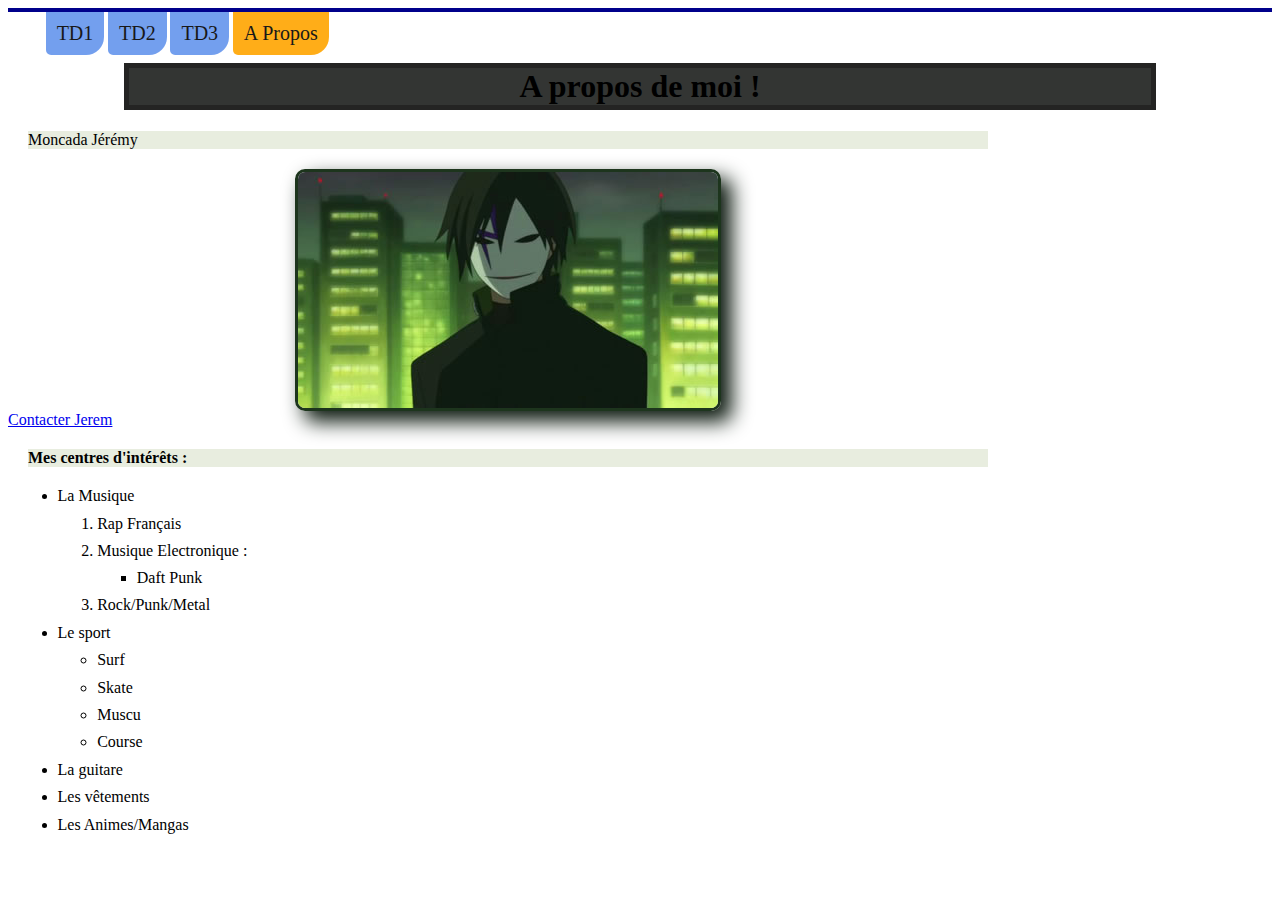
<file: a_propos.html>
<!DOCTYPE html>
<html lang="fr">
    <head>
        <meta charset="utf-8" />
        <link rel="stylesheet" type="text/css" href="css/td.css" />
        <title>A Propos</title>
    </head>
    <body>
    <header>
        <nav>
            <ul class="menu">
                <li>
                    <a href="./TD1/index.html">TD1</a>
                    <ul class="sous_menu">
                        <li><a href="./TD1/index.html#Premier_exemple">Premier exemple</a></li>
                        <li><a href="./TD1/index.html#Les_balises_de_texte">Les balises de texte</a></li>
                        <li><a href="./TD1/index.html#Insertion_dune_image">Insertion d'une image</a></li>
                        <li><a href="./TD1/index.html#Lattribut_src">L'attribut src</a></li>
                        <li><a href="./TD1/index.html#Créer_des_liens">Créer des liens</a></li>
                    </ul>
                </li>
                <li>
                    <a href="./TD2/index.html">TD2</a>
                    <ul class="sous_menu">
                        <li><a href="./TD2/index.html#Un_premier_exemple">Un premier exemple</a></li>
                        <li><a href="./TD2/index.html#CSS">CSS : « Feuilles de styles en cascade »</a></li>
                        <li><a href="./TD2/index.html#Combiner_des_sélecteurs">Combiner des sélecteurs</a></li>
                        <li><a href="./TD2/index.html#Les_sélecteurs_dattributs">Les sélecteurs d'attributs</a></li>
                        <li><a href="./TD2/index.html#Les_pseudo_classes_et_pseudo_éléments">Les pseudo-classes et pseudo-éléments</a></li>
                        <li><a href="./TD2/index.html#Règles_de_priorité">Règles de priorité</a></li>
                    </ul>
                </li>
                <li>
                    <a href="./TD3/index.html">TD3</a>
                    <ul class="sous_menu">
                        <li><a href="./TD3/index.html#Principes_de_base_dun_traitement_de_texte">Principes de base d'un traitement de texte</a></li>
                        <li><a href="./TD3/index.html#Marges_et_bordures">Marges et bordures</a></li>
                        <li><a href="./TD3/index.html#Changer_de_type_de_boîte">Changer de type de boîte</a></li>
                        <li><a href="./TD3/index.html#Couches_successives">Couches successives</a></li>
                        <li><a href="./TD3/index.html#fusion">La fusion des marges</a></li>
                    </ul>
                </li>
                <li><a href="./a_propos.html">A Propos</a></li>
            </ul>
        </nav>
        
            <h1>A propos de moi !</h1>
        </header>
        <main>
            <p>Moncada Jérémy</p>
            <div class="info">
                <img class="aproposimage" src='img/4513487-hei.jpg' alt="hei">
                <span class="infobulle">Je ne ressemble pas réellement à cela.</span>
            </div>
            <a href="mailto:jeremy.moncada&commat;etu.unice.fr">Contacter Jerem</a>

            <p><b>Mes centres d'intérêts :</b></p>

            <ul>
                <li>La Musique</li>
                <ol>
                    <li>Rap Français</li>
                    <li>Musique Electronique :</li>
                    <ul>
                        <li>Daft Punk</li>
                    </ul>
                    <li>Rock/Punk/Metal</li>
                </ol>
                
                <li>Le sport</li>
                <ul>
                    <li>Surf</li>
                    <li>Skate</li>
                    <li>Muscu</li>
                    <li>Course</li>
                </ul>
                <li>La guitare</li>
                <li>Les vêtements</li>
                <li>Les Animes/Mangas</li>

            </ul>
                
        </main>
    </body>
</html>
</file>
<file: css/td.css>
* {
    box-sizing: border-box;
}

main {
    width: 80%;
    min-width: 500px;
    max-width: 1000px;
}

nav {
    list-style-type: none;
    border-top: 4px solid #00008b;
  }

.menu {
    list-style-type: none;
    margin-top: -1%;
    margin-left: 2%;
    padding: 0;
    text-align: left;
}

.menu li {
    float: left;
    margin-right: -0.7%;
}

.menu li a:link, .menu li a:visited {
    display: inline-block;
    color: black;
    font-size: 20px;
    text-align: center;
    padding: 10px 11px;
    border-radius: 0 0px 18px 5px;
    background-color: #6495ed;
    text-decoration: none;
    opacity: 0.9;
}

.menu .sous_menu{
    list-style-type: none;
    display: none;
    padding: 0;
    margin: 0;
    position: absolute;
    margin-right: 0px;
}

.menu .sous_menu li {
    float: none;
    margin: 0;
    padding: 0;
    margin-left: 5px;
}

.menu .sous_menu{
    background-color: #6495ed;
    padding: 5px;
    border-radius:0 5px 12px 12px;
}

.menu .sous_menu li a:link, .menu li a:visited {
    display: block;
    padding: 6px 10px;
    border-radius: 0 0px 0px 0px;
    text-align: left;
}
  
.menu .sous_menu li a:hover{
    width: fit-content;
    background-color: #00008b;
    border-radius: 5px;
    color: white;
}

.menu li:hover .sous_menu{
    display: block;
}

.menu li a:hover {
    border-radius: 0;
}

.menu >li:last-child a{
    background-color: #ffa500;
}

.menu >li:last-child +  .sous_menu >li >a {
    background-color: #ffa500;
}

.menu >li:last-child > .sous_menu{
    background-color: #ffa500;
}

h1 {
    border-color: #242423;
    border-style:solid;
    text-align: center; 
    background-color: #333533;
    width: calc(20px + 80%);
    margin-left:  auto;
    margin-right: auto;
    border-width: 5px;
    margin-top: 5%;
}

h2 {
    margin: 2% 15% 2% 15%;
    background-color: #333533;
    border-style:solid;
    text-align: center;
    border-color: #242423;
    border-width: 4px;
    margin-top: 4%;
    
}

h3 {
    margin: 2% 10% 2% 10%;
    background-color: #E8EDDF;
    border-style:solid;
    text-align: center;
    border-color: #CFDBD5;
    border-width: 3px;
    
}

h4 {
    margin: 2% 5% 2% 5%;
    background-color: #F0F0F0;
    border-style:solid;
    text-align: center;
    border-color: #CACACA;
    border-width: 2px;
}

p {
    color: black;
    background-color: #E8EDDF; 
    margin: 2%;               
}
li {
    margin: 1%;
}

#marron {
    color:rgb(120, 56, 13);
}

h1:hover {
    color: blueviolet;
}

h2:hover {
    color: turquoise;
}

cite::before {
    content: " « ";
    color: orange;
}

cite::after {
    content: " » ";
    color: orange;
}

cite {
    background-color: aquamarine;
}

.aproposimage {
    display: block;
    margin-left: auto;
    margin-right: auto;
    border-radius: 10px;
    border-style:solid;
    border-color: #1d351d;
    box-shadow: 10px 10px 20px 1px #0f1c12  
}

/* TD3 */
/* 2.1 Modes de positionnement */
.info{
    position: relative;
}

.info .infobulle{
    visibility: hidden;
    background-color: #adc6a6;
    color: black;
    padding: 8px;
    border-radius: 12px;
    position: absolute;
    margin-left: 29%;
    margin-top: 1%;
    box-shadow: 10px 10px 10px #607767;
}

.info:hover .infobulle{
    visibility: visible;
}

/* 2.2 Éléments flottants */
#imagefloat{
    float: right;
}

/* Exercice récapitulatif */
</file>
<file: TD2/css/td2.css>
li + li + li + li em {
    background-color: red;
}

body > ul > li + li em {
    background-color: cyan;
}
</file>
